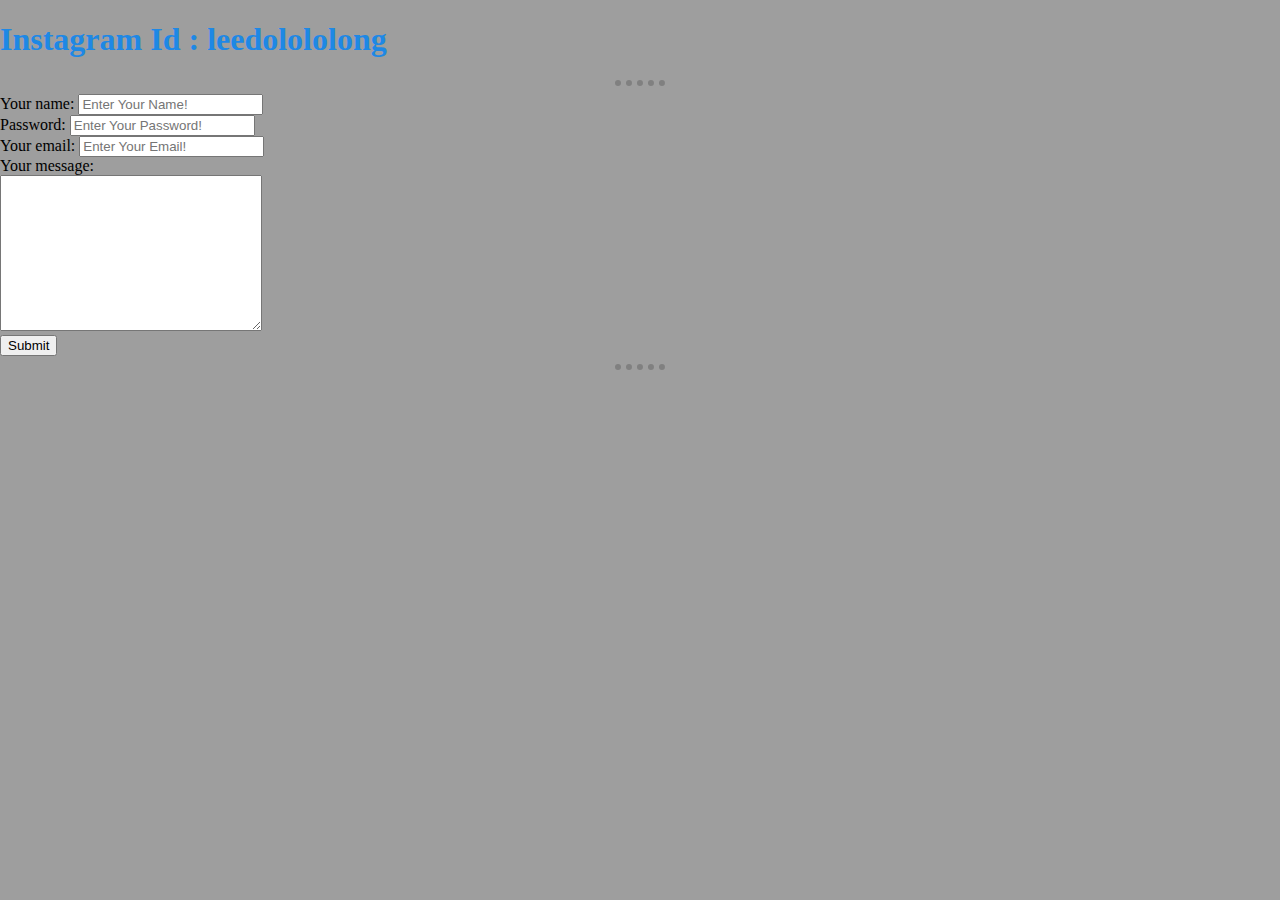
<file: contact.html>
<!DOCTYPE html>
<html lang="en">

<head>
  <meta charset="UTF-8" />
  <meta http-equiv="X-UA-Compatible" content="IE=edge" />
  <meta name="viewport" content="width=device-width, initial-scale=1.0" />
  <title>contact</title>
  <link rel="stylesheet" href="css/styles.css">
</head>

<body>
  <h1>Instagram Id : leedolololong</h1>
  <hr />
  <form action="mailto:kor1du0 312@gmail.com" method="post">
    <label>Your name: </label>
    <input type="text" name="name" placeholder="Enter Your Name!" maxlength="15" /><br />
    <label>Password: </label>
    <input type="password" placeholder="Enter Your Password!" /><br />
    <label>Your email:</label>
    <input type="email" placeholder="Enter Your Email!" /><br />
    <label>Your message:</label><br />
    <textarea name="" id="" cols="30" rows="10"></textarea><br />
    <input type="submit" value="Submit" />
  </form>
  <hr />
</body>

</html>
</file>
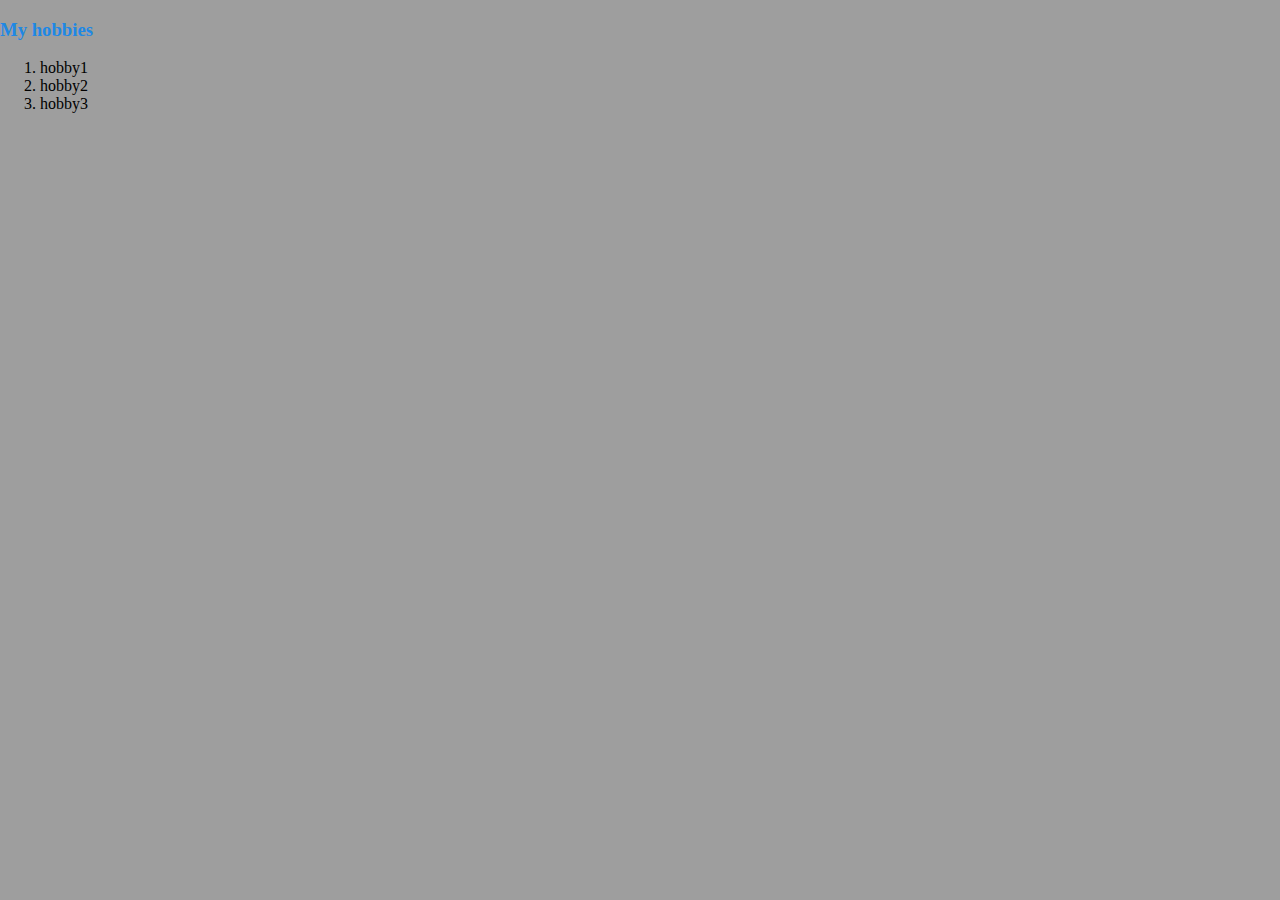
<file: hobbies.html>
<!DOCTYPE html>
<html lang="en">

<head>
    <meta charset="UTF-8">
    <meta http-equiv="X-UA-Compatible" content="IE=edge">
    <meta name="viewport" content="width=device-width, initial-scale=1.0">
    <title>My Hobbies</title>
    <link rel="stylesheet" href="css/styles.css">
</head>

<body>
    <h3>My hobbies</h3>
    <ol>
        <li>hobby1</li>
        <li>hobby2</li>
        <li>hobby3</li>
    </ol>
</body>

</html>
</file>
<file: css/styles.css>
:root {
  --background-color: #9e9e9e;
  --blue-color: #1e88e5;
}

body {
  margin: 0;
  background-color: var(--background-color);
}

hr {
  border: none;
  background-color: var(--background-color);
  border-top: 6.4px dotted gray;
  width: 50px;
}

h1,
h3 {
  color: var(--blue-color);
}
</file>
